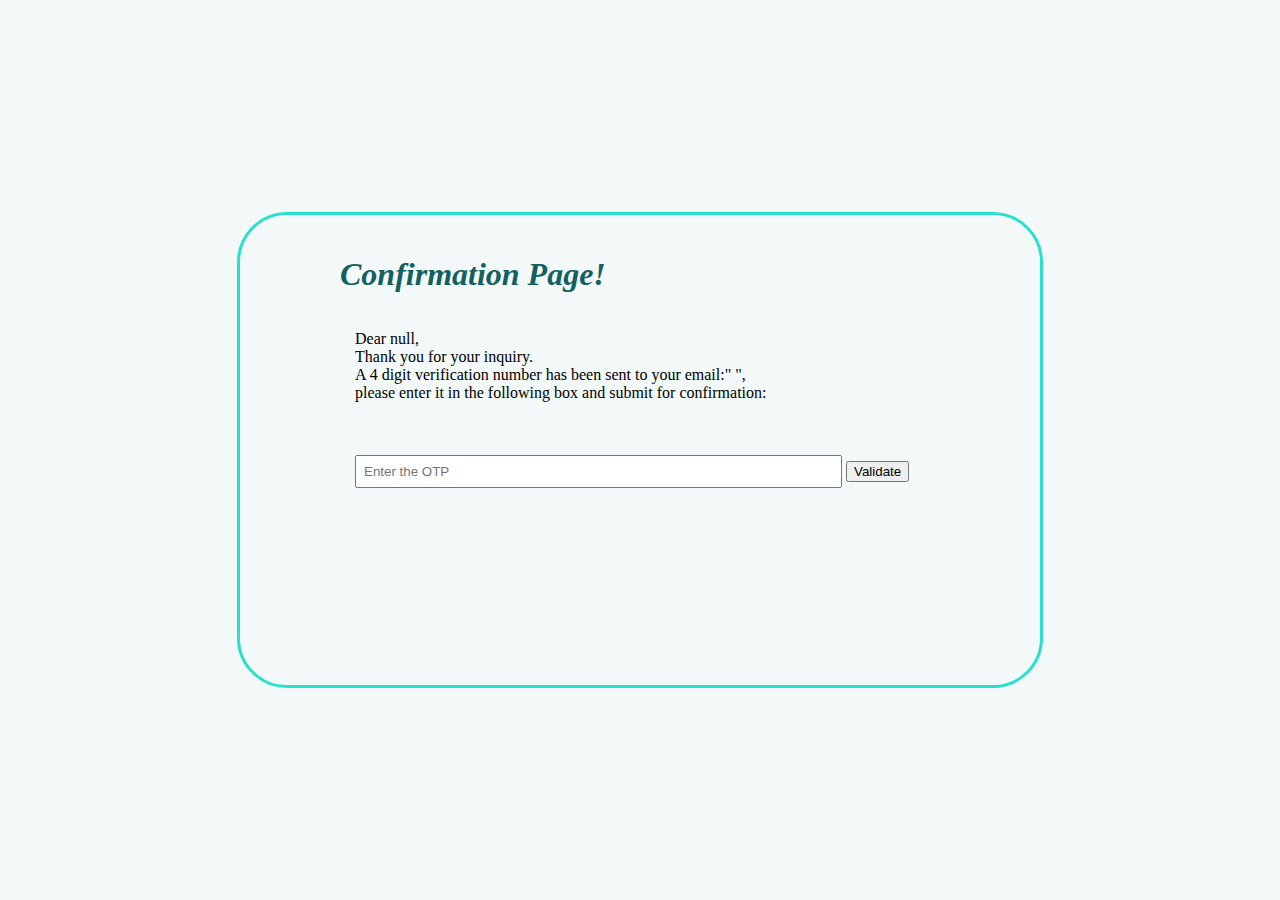
<file: confirm.html>
<!DOCTYPE html>
<html lang="en">
  <head>
    <meta charset="UTF-8" />
    <meta name="viewport" content="width=device-width, initial-scale=1.0" />
    <title>Confirmation</title>
    <link rel="stylesheet" href="./style.css" />
  </head>
  <body>
    <div class="confirmPagebody">
    <h1 class="confirmPageh1" >Confirmation Page!</h1>
    <p class="confirmPageUserInfo">
      Dear <span id="firstName" class="confirmPageSpan"></span>,<br />
      Thank you for your inquiry.<br />
      A 4 digit verification number has been sent to your email:"
      <span id="email" class="confirmPageSpan"></span>",<br />
      please enter it in the following box and submit for confirmation:
    </p>
    <form id="otpForm" onsubmit="event.preventDefault(); validateOTP();">
      <input type="text" id="otp" placeholder="Enter the OTP " required />
      <button class="Validate"type="submit">Validate</button>
    </form>
    <script>
      var attempts = 0;
      var maxAttempts = 4;
      var otp = Math.floor(1000 + Math.random() * 9000);
      console.log("Generated OTP:", otp);

      function validateOTP() {
        var userOtp = document.getElementById("otp").value.trim();
        attempts++;
        if (userOtp == otp) {
          document.getElementById("otpForm").innerHTML =
            "<p>Validation Successful!</p>";
        } else {
          if (attempts >= maxAttempts) {
            document.getElementById("otpForm").innerHTML =
              "<p>Validation Failed!</p>";
          } else {
            alert("Incorrect OTP. Please try again.");
            document.getElementById("otp").value = "";
          }
        }
      }
      // Get URL parameters
      var urlParams = new URLSearchParams(window.location.search);
      var name = urlParams.get("name");
      var email = urlParams.get("email");

      // Display first name and email
      document.getElementById("firstName").innerText = name.split(" ")[0];
      document.getElementById("email").innerText = email;
    </script>
    </div>
  </body>
</html>
</file>
<file: style.css>
body {
    background-color: rgb(243, 249, 249);
    font-family: 'Trebuchet MS';
   }
   .details{
    font-size: 15px;
   }
   .title{
    font-family: 'Segoe UI', Tahoma, Geneva, Verdana, sans-serif;
    font-size: large;
   }
    .container {
    width: 700px;
    height: 450px;
    border: rgb(40, 224, 206) solid;
    background-image: url(https://www.elegantthemes.com/blog/wp-content/uploads/2013/09/bg-10-full.jpg);
    position: absolute;
    left: 50%;
    top: 50%;
    transform: translateX(-50%) translateY(-50%);
    padding: 20px 0px 0px 100px;
    border-radius: 70px;
    color: rgb(0, 11, 16);
   }
    input {
    padding: 7px;
    width: 70%;
    margin-top: 7px;
   }
   .submit{
    background-color: rgb(40, 224, 206);
    padding: 7px;
    width: 90%;
    margin-top: 7px;
   }
   .confirmPageh1{
    font-family: Cambria, Cochin, Georgia, Times, 'Times New Roman', serif;
    font-style: italic;
    color: rgb(19, 96, 96);
   
    
   }
   .confirmPageUserInfo{
    color: rgb(0, 0, 0);
    padding: 15px;
    
   }
   .confirmPagebody{
    background-image: url(https://www.elegantthemes.com/blog/wp-content/uploads/2013/09/bg-10-full.jpg);
    border:  rgb(40, 224, 206) solid;
    position: absolute;
    left: 50%;
    top: 50%;
    transform: translateX(-50%) translateY(-50%);
    padding: 20px 0px 0px 100px;
    border-radius: 50px;
    width: 700px;
    height: 450px;
    

   }
   #otpForm{
    padding: 15px;
   }
</file>
